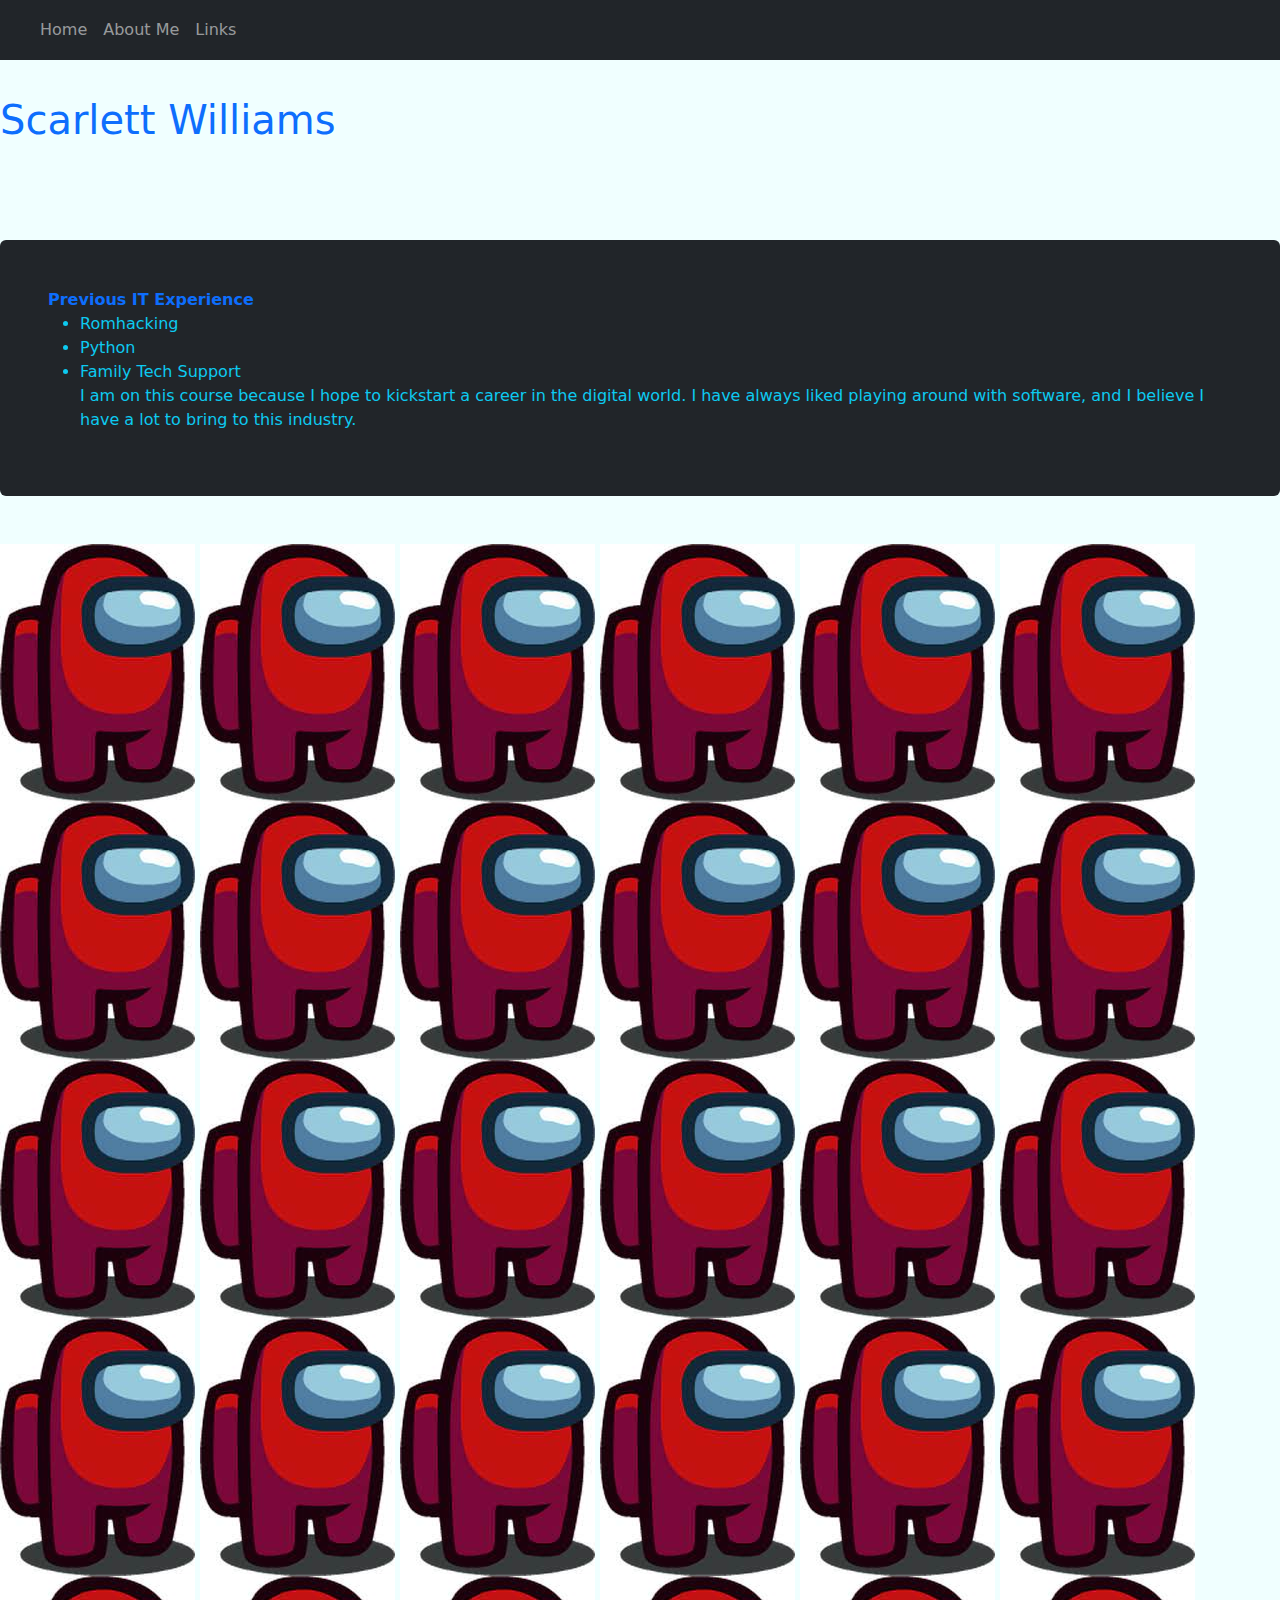
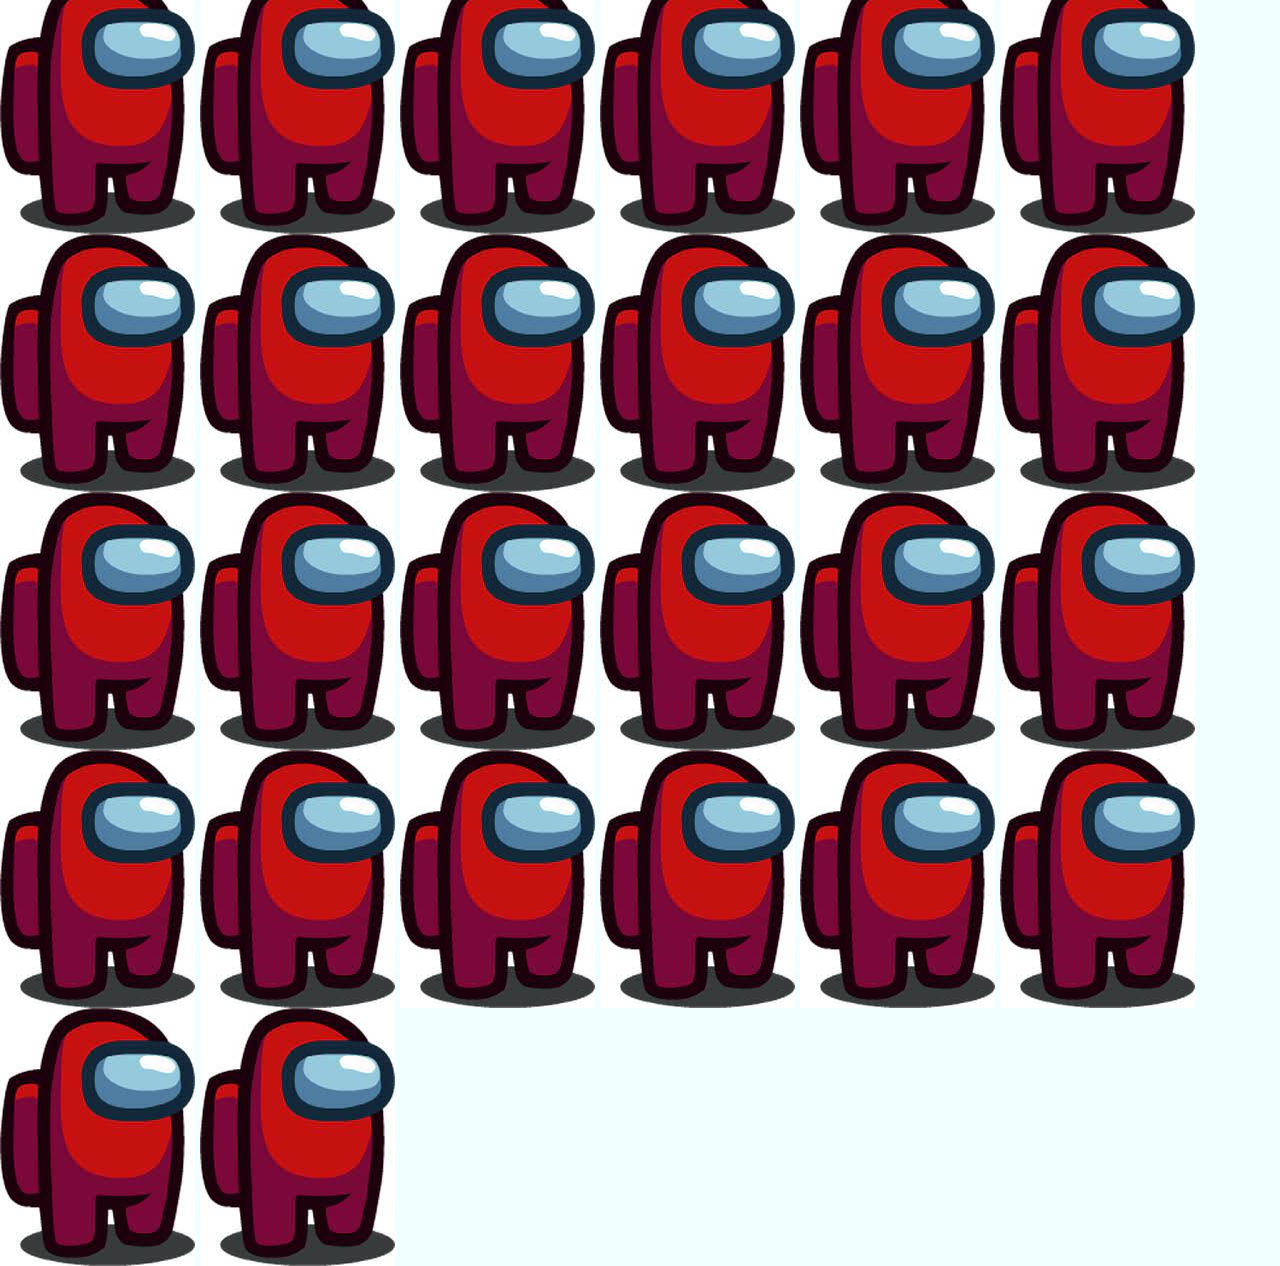
<file: index.html>
<head>
	<meta charset="utf-8">
	<meta name="viewport" content="width=device-width, initial-scale=1">
	<link href="https://cdn.jsdelivr.net/npm/bootstrap@5.3.2/dist/css/bootstrap.min.css" rel="stylesheet">
	<script src="https://cdn.jsdelivr.net/npm/bootstrap@5.3.2/dist/js/bootstrap.bundle.min.js"></script>
	<link rel="stylesheet" href="style.css">
	<meta name="viewport" content="width=device-width, initial-scale=1">
	<title>hai :3</title>
	
	
	<h1 class="text-primary"><br><br>Scarlett Williams<br><br></h1>
</head>

<body>
	<main>
	<nav class="navbar navbar-expand-sm bg-dark navbar-dark fixed-top">
		<div class="container-fluid">
			<ul class="navbar-nav">
				<li class="nav-item"><a class="nav-link" href="index.html">Home</a></li>
				<li class="nav-item"><a class="nav-link" href="aboutme.html">About Me</a></li>
				<li class="nav-item"><a class="nav-link" href="links.html">Links</a></li>
			</ul>
		</div>
	</nav>
	<div class="container-xxl p-5 my-5 bg-dark rounded">
		<b class="text-primary">Previous IT Experience</b>
		<ul class="text-info">
			<li>Romhacking</li>
			<li>Python</li>
			<li>Family Tech Support</li>
		</ol>
		<p class="text-info">I am on this course because I hope to kickstart a career in the
		digital world. I have always liked playing around with software, and I
		believe I have a lot to bring to this industry.</p>
	</div>
	</main>
	<img src="./download.jfif" alt="amogus">
	<img src="./download.jfif" alt="amogus">
	<img src="./download.jfif" alt="amogus">
	<img src="./download.jfif" alt="amogus">
	<img src="./download.jfif" alt="amogus">
	<img src="./download.jfif" alt="amogus">
	<img src="./download.jfif" alt="amogus">
	<img src="./download.jfif" alt="amogus">
	<img src="./download.jfif" alt="amogus">
	<img src="./download.jfif" alt="amogus">
	<img src="./download.jfif" alt="amogus">
	<img src="./download.jfif" alt="amogus">
	<img src="./download.jfif" alt="amogus">
	<img src="./download.jfif" alt="amogus">
	<img src="./download.jfif" alt="amogus">
	<img src="./download.jfif" alt="amogus">
	<img src="./download.jfif" alt="amogus">
	<img src="./download.jfif" alt="amogus">
	<img src="./download.jfif" alt="amogus">
	<img src="./download.jfif" alt="amogus">
	<img src="./download.jfif" alt="amogus">
	<img src="./download.jfif" alt="amogus">
	<img src="./download.jfif" alt="amogus">
	<img src="./download.jfif" alt="amogus">
	<img src="./download.jfif" alt="amogus">
	<img src="./download.jfif" alt="amogus">
	<img src="./download.jfif" alt="amogus">
	<img src="./download.jfif" alt="amogus">
	<img src="./download.jfif" alt="amogus">
	<img src="./download.jfif" alt="amogus">
	<img src="./download.jfif" alt="amogus">
	<img src="./download.jfif" alt="amogus">
	<img src="./download.jfif" alt="amogus">
	<img src="./download.jfif" alt="amogus">
	<img src="./download.jfif" alt="amogus">
	<img src="./download.jfif" alt="amogus">
	<img src="./download.jfif" alt="amogus">
	<img src="./download.jfif" alt="amogus">
	<img src="./download.jfif" alt="amogus">
	<img src="./download.jfif" alt="amogus">
	<img src="./download.jfif" alt="amogus">
	<img src="./download.jfif" alt="amogus">
	<img src="./download.jfif" alt="amogus">
	<img src="./download.jfif" alt="amogus">
	<img src="./download.jfif" alt="amogus">
	<img src="./download.jfif" alt="amogus">
	<img src="./download.jfif" alt="amogus">
	<img src="./download.jfif" alt="amogus">
	<img src="./download.jfif" alt="amogus">
	<img src="./download.jfif" alt="amogus">
</body>
</file>
<file: style.css>
body{ 
	/*background-image: url("./trans.png");
	background-attachment: fixed;*/
	background-color:azure;
}
.blue{
	font-family:sans-serif, Arial;
	text-align:center;
	color:blue;
	font-size:150%;
}
.btnmine{
	background-color: yellow;
	color: black;
	border: 2px solid purple;
	padding: 10px;
	text-align: center;
	display: inline=block;
	font-size: 16px;
	margin: 20px 2px;
	cursor: pointer;
	text-shadow: 1px 1px 5px red;
}
.btn:hover{
	text-decoration: underline;
}
.divs{
	display:flex;
	flex-direction:column;
	border:solid;
	background:lightblue;
}
.rounded{
	border-radius:20px;
}

.container{
	padding-top: 80px;
}


/* Navbar styles */
.navbar {
    position: fixed;
    top: 0;
    left: 0;
    width: 100%;
    background-color: #333;
    color: white;
    padding: 10px 20px;
    z-index: 1000; /* Ensure navbar is above other content */
}
</file>
